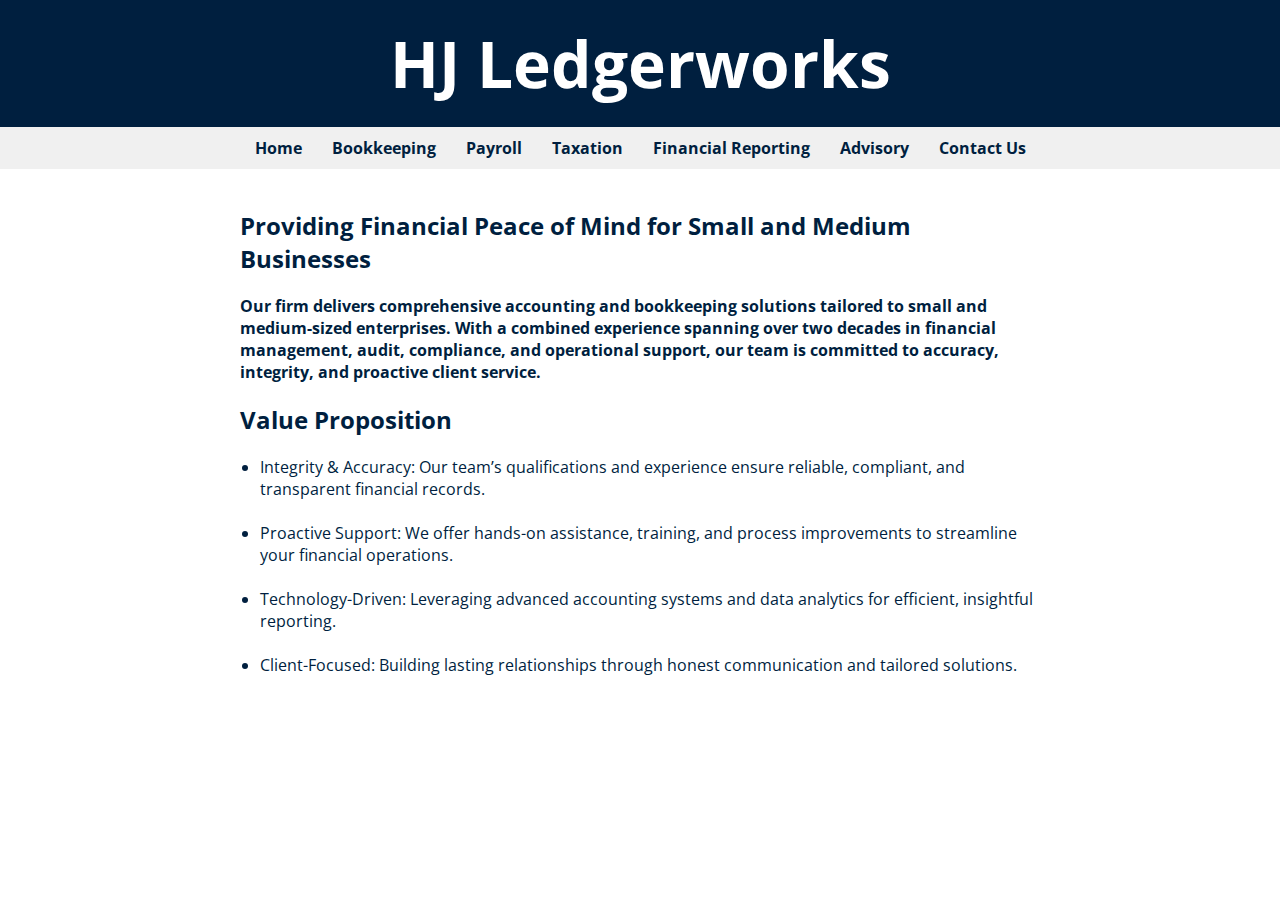
<file: index.html>
<!DOCTYPE html>
<html lang="en">
<head>
    <meta charset="UTF-8">
    <title>HJ Ledgerworks</title>
    <link href="https://fonts.googleapis.com/css2?family=Open+Sans&display=swap" rel="stylesheet">
    <link rel="stylesheet" href="style.css">
</head>
<body>
    <header>
        <h1>HJ Ledgerworks</h1>
    </header>
    <nav>
        <a href="index.html">Home</a><a href="bookkeeping.html">Bookkeeping</a><a href="payroll.html">Payroll</a><a href="taxation.html">Taxation</a><a href="financial_reporting.html">Financial Reporting</a><a href="advisory.html">Advisory</a><a href="contact.html">Contact Us</a>
    </nav>
    <main>
        <h2>Providing Financial Peace of Mind for Small and Medium Businesses</h2>
        
        <p><strong>Our firm delivers comprehensive accounting and bookkeeping solutions tailored to small and medium-sized enterprises. With a combined experience spanning over two decades in financial management, audit, compliance, and operational support, our team is committed to accuracy, integrity, and proactive client service.</a></strong>

<h2>Value Proposition</h2>

        <ul>
            <li>Integrity & Accuracy: Our team’s qualifications and experience ensure reliable, compliant, and transparent financial records.</li><br>
            <li>Proactive Support: We offer hands-on assistance, training, and process improvements to streamline your financial operations.</li><br>
            <li>Technology-Driven: Leveraging advanced accounting systems and data analytics for efficient, insightful reporting.</li><br>
            <li>Client-Focused: Building lasting relationships through honest communication and tailored solutions.</li>
        </ul>            
    </main>
</body>
</html>
</file>
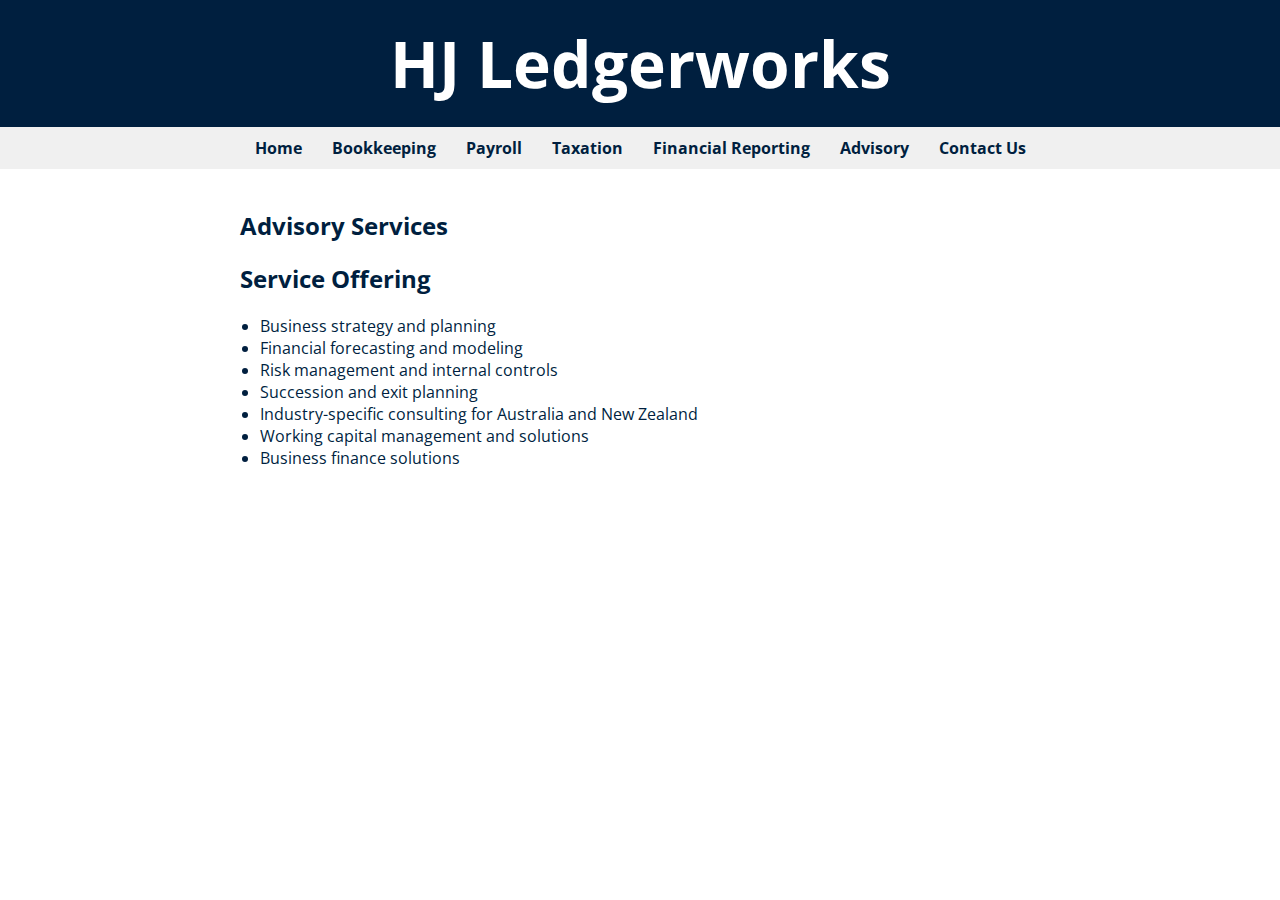
<file: advisory.html>
<!DOCTYPE html>
<html lang="en">
<head>
    <meta charset="UTF-8">
    <title>Advisory</title>
    <link href="https://fonts.googleapis.com/css2?family=Open+Sans&display=swap" rel="stylesheet">
    <link rel="stylesheet" href="style.css">
</head>
<body>
    <header>
        <h1>HJ Ledgerworks</h1>
    </header>
    <nav>
        <a href="index.html">Home</a><a href="bookkeeping.html">Bookkeeping</a><a href="payroll.html">Payroll</a><a href="taxation.html">Taxation</a><a href="financial_reporting.html">Financial Reporting</a><a href="advisory.html">Advisory</a><a href="contact.html">Contact Us</a>
    </nav>
    <main>
        <h2>Advisory Services</h2>
        
        <h2>Service Offering</h2>
        <ul>
            <li>Business strategy and planning</li>
            <li>Financial forecasting and modeling</li>
            <li>Risk management and internal controls</li>
            <li>Succession and exit planning</li>
            <li>Industry-specific consulting for Australia and New Zealand</li>
            <li>Working capital management and solutions</li>
            <li>Business finance solutions</li>
        </ul>
        
    </main>
</body>
</html>
</file>
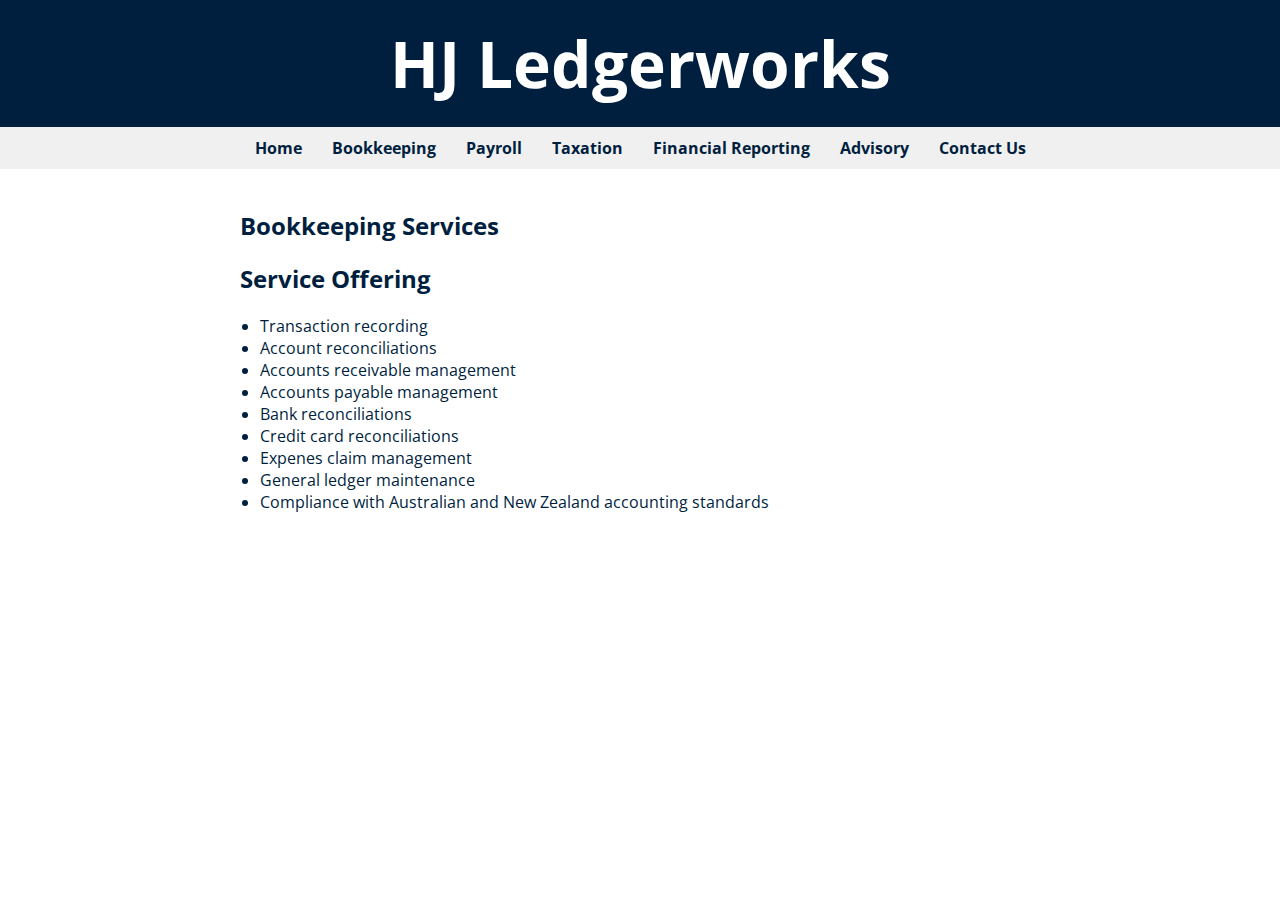
<file: bookkeeping.html>
<!DOCTYPE html>
<html lang="en">
<head>
    <meta charset="UTF-8">
    <title>Bookkeeping</title>
    <link href="https://fonts.googleapis.com/css2?family=Open+Sans&display=swap" rel="stylesheet">
    <link rel="stylesheet" href="style.css">
</head>
<body>
    <header>
        <h1>HJ Ledgerworks</h1>
    </header>
    <nav>
        <a href="index.html">Home</a><a href="bookkeeping.html">Bookkeeping</a><a href="payroll.html">Payroll</a><a href="taxation.html">Taxation</a><a href="financial_reporting.html">Financial Reporting</a><a href="advisory.html">Advisory</a><a href="contact.html">Contact Us</a>
    </nav>
    <main>
        <h2>Bookkeeping Services</h2>
        
        <h2>Service Offering</h2>
        <ul>
            <li>Transaction recording</li>
            <li>Account reconciliations</li>
            <li>Accounts receivable management</li>
            <li>Accounts payable management</li>
            <li>Bank reconciliations</li>
            <li>Credit card reconciliations</li>
            <li>Expenes claim management</li>
            <li>General ledger maintenance</li>
            <li>Compliance with Australian and New Zealand accounting standards</li>
        </ul>
        
    </main>
</body>
</html>
</file>
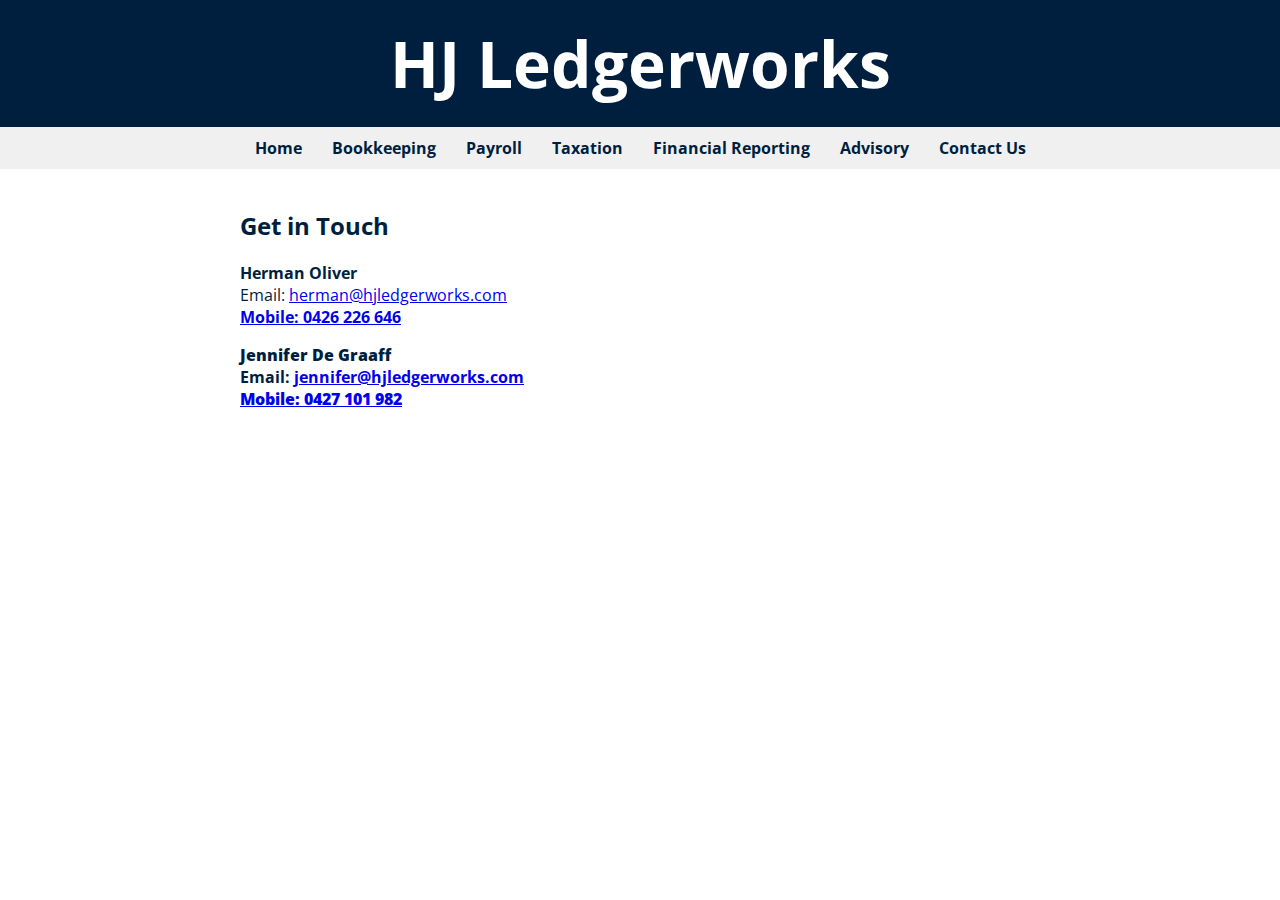
<file: contact.html>
<!DOCTYPE html>
<html lang="en">
<head>
    <meta charset="UTF-8">
    <title>Contact Us</title>
    <link href="https://fonts.googleapis.com/css2?family=Open+Sans&display=swap" rel="stylesheet">
    <link rel="stylesheet" href="style.css">
</head>
<body>
    <header>
        <h1>HJ Ledgerworks</h1>
    </header>
    <nav>
        <a href="index.html">Home</a><a href="bookkeeping.html">Bookkeeping</a><a href="payroll.html">Payroll</a><a href="taxation.html">Taxation</a><a href="financial_reporting.html">Financial Reporting</a><a href="advisory.html">Advisory</a><a href="contact.html">Contact Us</a>
    </nav>
    <main>
        <h2>Get in Touch</h2>
        
        <p><strong>Herman Oliver</strong><br>Email: <a href="mailto:herman@hjledgerworks.com">herman@hjledgerworks.com<br><strong>Mobile: 0426 226 646</a></p>
        <p><strong>Jennifer De Graaff</strong><br>Email: <a href="mailto:jennifer@hjledgerworks.com">jennifer@hjledgerworks.com<br><strong>Mobile: 0427 101 982</a></p>
        
    </main>
</body>
</html>
</file>
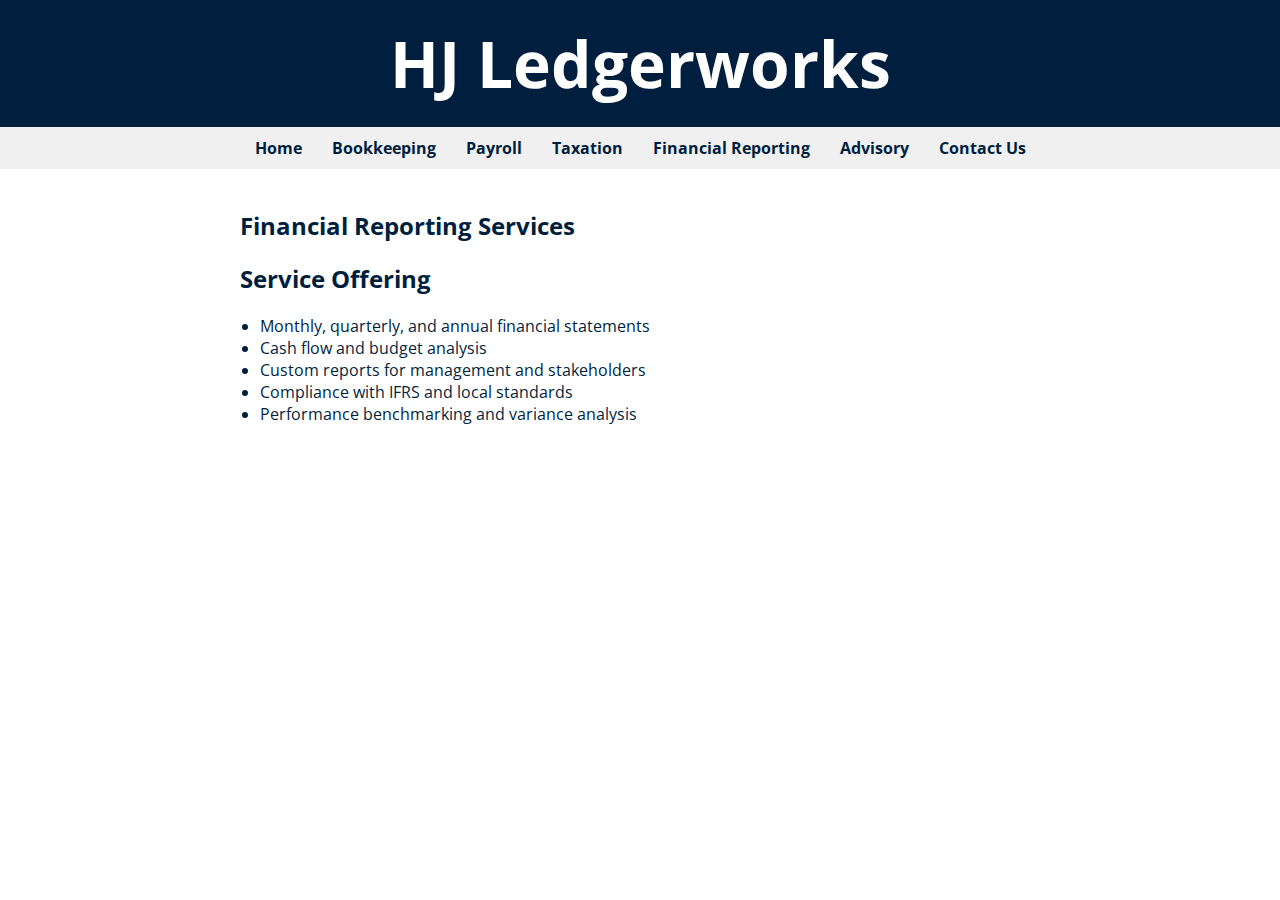
<file: financial_reporting.html>
<!DOCTYPE html>
<html lang="en">
<head>
    <meta charset="UTF-8">
    <title>Financial Reporting</title>
    <link href="https://fonts.googleapis.com/css2?family=Open+Sans&display=swap" rel="stylesheet">
    <link rel="stylesheet" href="style.css">
</head>
<body>
    <header>
        <h1>HJ Ledgerworks</h1>
    </header>
    <nav>
        <a href="index.html">Home</a><a href="bookkeeping.html">Bookkeeping</a><a href="payroll.html">Payroll</a><a href="taxation.html">Taxation</a><a href="financial_reporting.html">Financial Reporting</a><a href="advisory.html">Advisory</a><a href="contact.html">Contact Us</a>
    </nav>
    <main>
        <h2>Financial Reporting Services</h2>
        
        <h2>Service Offering</h2>
        <ul>
            <li>Monthly, quarterly, and annual financial statements</li>
            <li>Cash flow and budget analysis</li>
            <li>Custom reports for management and stakeholders</li>
            <li>Compliance with IFRS and local standards</li>
            <li>Performance benchmarking and variance analysis</li>
        </ul>
        
    </main>
</body>
</html>
</file>
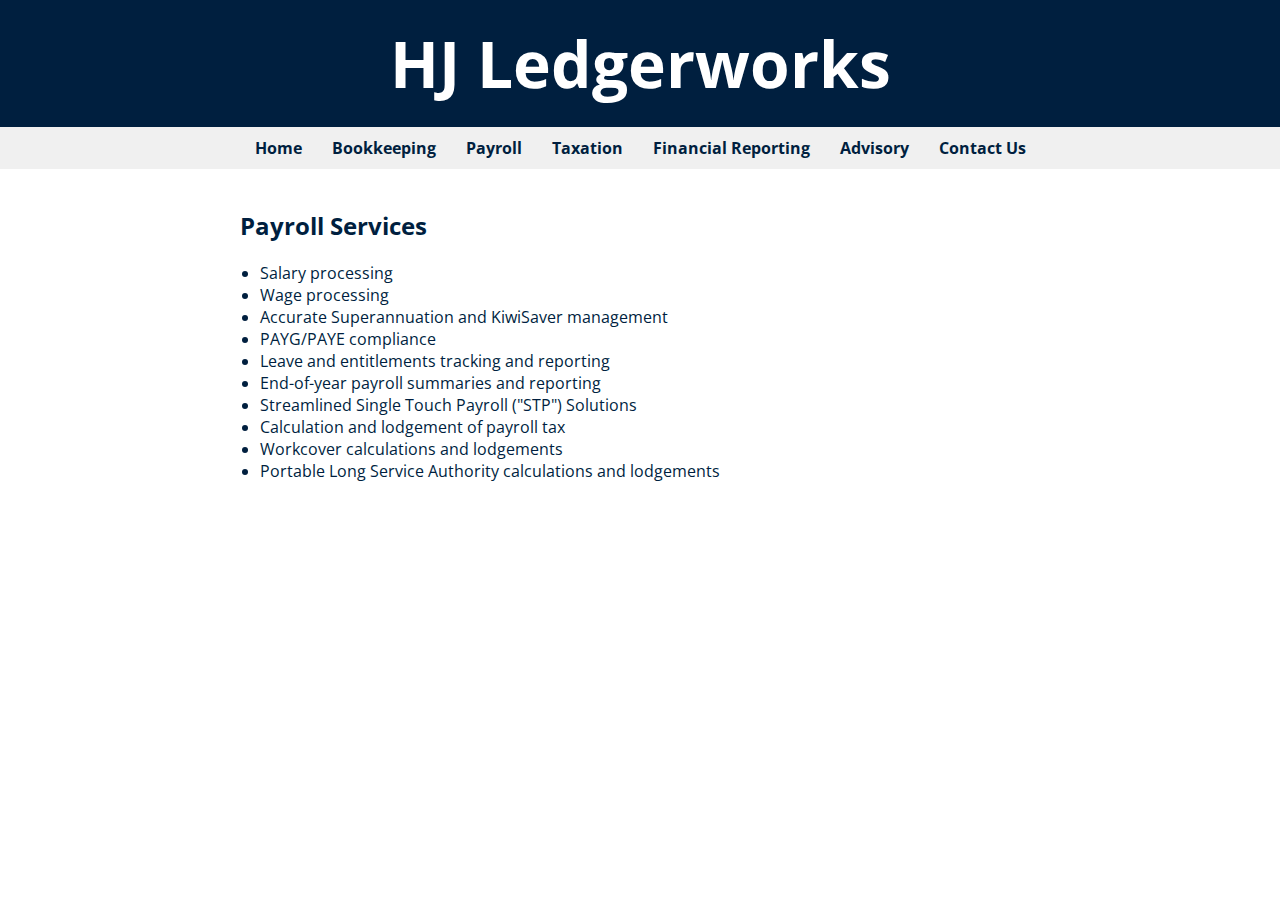
<file: payroll.html>
<!DOCTYPE html>
<html lang="en">
<head>
    <meta charset="UTF-8">
    <title>Payroll</title>
    <link href="https://fonts.googleapis.com/css2?family=Open+Sans&display=swap" rel="stylesheet">
    <link rel="stylesheet" href="style.css">
</head>
<body>
    <header>
        <h1>HJ Ledgerworks</h1>
    </header>
    <nav>
        <a href="index.html">Home</a><a href="bookkeeping.html">Bookkeeping</a><a href="payroll.html">Payroll</a><a href="taxation.html">Taxation</a><a href="financial_reporting.html">Financial Reporting</a><a href="advisory.html">Advisory</a><a href="contact.html">Contact Us</a>
    </nav>
    <main>
        <h2>Payroll Services</h2>
        
        <ul>
            <li>Salary processing</li>
            <li>Wage processing</li>
            <li>Accurate Superannuation and KiwiSaver management</li>
            <li>PAYG/PAYE compliance</li>
            <li>Leave and entitlements tracking and reporting</li>
            <li>End-of-year payroll summaries and reporting</li>
            <li>Streamlined Single Touch Payroll ("STP") Solutions</li>
            <li>Calculation and lodgement of payroll tax</li>
            <li>Workcover calculations and lodgements</li><!DOCTYPE html>
            <li>Portable Long Service Authority calculations and lodgements</li><!DOCTYPE html>
        </ul>
        
    </main>
</body>
</html>
</file>
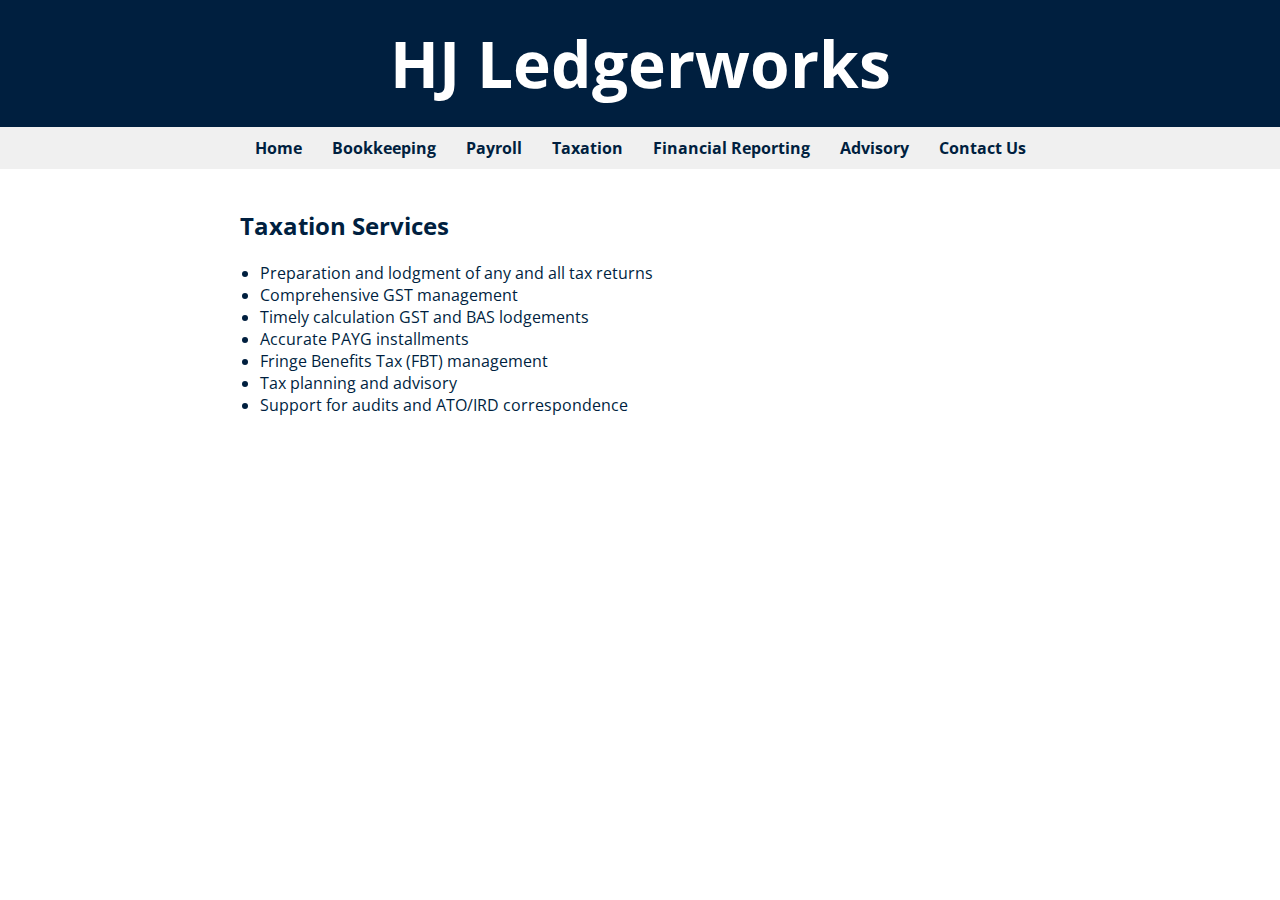
<file: taxation.html>
<!DOCTYPE html>
<html lang="en">
<head>
    <meta charset="UTF-8">
    <title>Taxation</title>
    <link href="https://fonts.googleapis.com/css2?family=Open+Sans&display=swap" rel="stylesheet">
    <link rel="stylesheet" href="style.css">
</head>
<body>
    <header>
        <h1>HJ Ledgerworks</h1>
    </header>
    <nav>
        <a href="index.html">Home</a><a href="bookkeeping.html">Bookkeeping</a><a href="payroll.html">Payroll</a><a href="taxation.html">Taxation</a><a href="financial_reporting.html">Financial Reporting</a><a href="advisory.html">Advisory</a><a href="contact.html">Contact Us</a>
    </nav>
    <main>
        <h2>Taxation Services</h2>
        
        <ul>
            <li>Preparation and lodgment of any and all tax returns</li>
            <li>Comprehensive GST management</li>
            <li>Timely calculation GST and BAS lodgements</li>
            <li>Accurate PAYG installments</li>
            <li>Fringe Benefits Tax (FBT) management</li>
            <li>Tax planning and advisory</li>
            <li>Support for audits and ATO/IRD correspondence</li>
        </ul>
        
    </main>
</body>
</html>
</file>
<file: style.css>
body {
    font-family: 'Open Sans', sans-serif;
    margin: 0;
    padding: 0;
    background-color: white;
    color: #001f3f;
}
header {
    background-color: #001f3f;
    color: white;
    padding: 20px;
    text-align: center;
}
header h1 {
    font-size: 4em;
    margin: 0;
}
nav {
    background-color: #f0f0f0;
    padding: 10px;
    text-align: center;
}
nav a {
    margin: 0 15px;
    text-decoration: none;
    color: #001f3f;
    font-weight: bold;
}
main {
    padding: 20px;
    max-width: 800px;
    margin: auto;
}
h2 {
    color: #001f3f;
}
ul {
    list-style-type: disc;
    padding-left: 20px;
}
</file>
